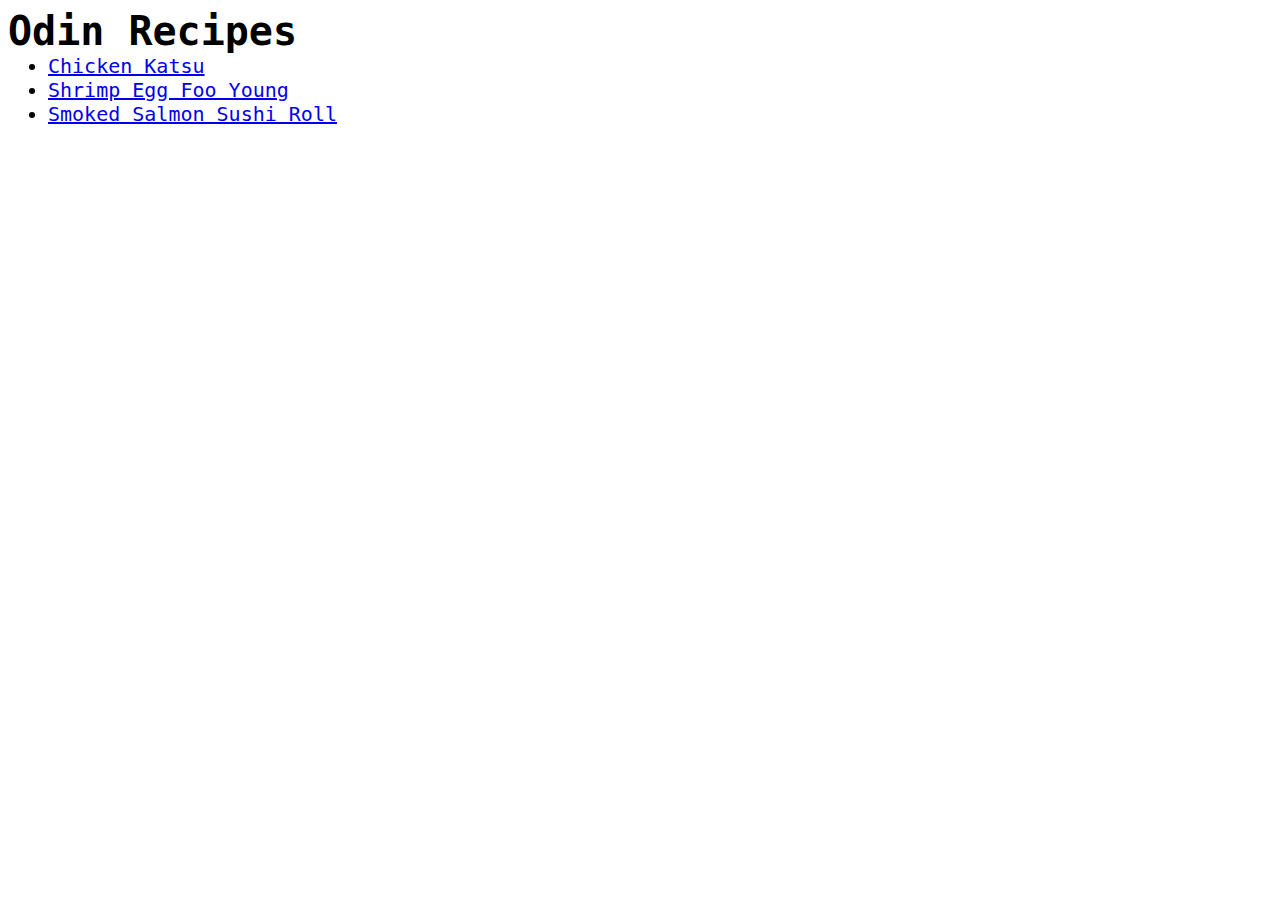
<file: index.html>
<!doctype html>
<html lang="en">
    <head>
        <meta charset="UTF-8" />
        <meta name="viewport" content="width=device-width, initial-scale=1.0" />
        <title>Document</title>
        <link rel="stylesheet" href="styles.css" />
    </head>
    <body>
        <h1>Odin Recipes</h1>
        <ul class="recipes">
            <li><a href="odin-recipes/chicken-katsu.html">Chicken Katsu</a></li>
            <li>
                <a href="odin-recipes/shrimp-egg-foo-young.html"
                    >Shrimp Egg Foo Young</a
                >
            </li>
            <li>
                <a href="odin-recipes/smoked-salmon-sushi-roll.html"
                    >Smoked Salmon Sushi Roll</a
                >
            </li>
        </ul>
    </body>
</html>
</file>
<file: styles.css>
* {
    font-family: monospace, sans-serif;
}

h1 {
    font-size: 40px;
    margin: 0px 0px 10px;
}

.recipes {
    font-size: 20px;
    margin: -10px auto 0px;
}

img {
    width: 300px;
}
</file>
